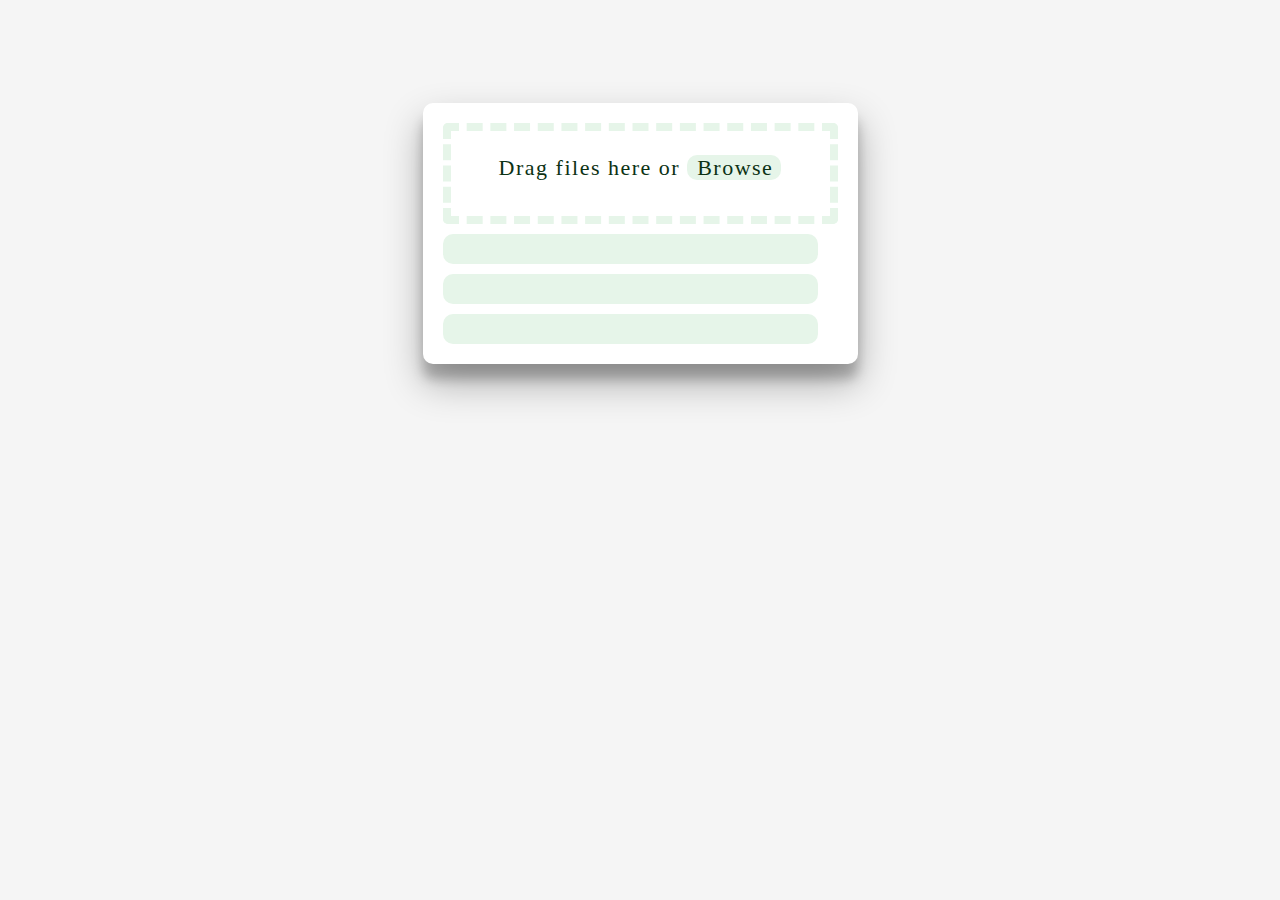
<file: index.html>
<!DOCTYPE html>
<html lang="en">
<head>
    <meta charset="UTF-8">
    <meta http-equiv="X-UA-Compatible" content="IE=edge">
    <meta name="viewport" content="width=device-width, initial-scale=1.0">
    <title>Home</title>
</head>



<link rel="stylesheet" href="style.css">

<body>

    <!-- === File Upload ===
Design a file upload element. Is it the loading screen and icon? A progress element? Are folders being uploaded by flying across the screen like Ghostbusters? ;)  
-->

<div id="FileUpload">
    <div class="wrapper">
      <div class="upload">
        <p>Drag files here or <span class="upload__button">Browse</span></p>
      </div>
      <div class="uploaded uploaded--one">
        <i class="far fa-file-pdf"></i>
        <div class="file">
          <div class="file__name">
            <!-- <p>lorem_ipsum.pdf</p> -->
            <i class="fas fa-times"></i>
          </div>
          <div class="progress">
            <div class="progress-bar bg-success progress-bar-striped progress-bar-animated" style="width:100%"></div>
          </div>
        </div>
      </div>
      <div class="uploaded uploaded--two">
        <i class="far fa-file-pdf"></i>
        <div class="file">
          <div class="file__name">
            <!-- <p>dolor_sit.pdf</p> -->
            <i class="fas fa-times"></i>
          </div>
          <div class="progress">
            <div class="progress-bar bg-success progress-bar-striped progress-bar-animated" style="width:80%"></div>
          </div>
        </div>
      </div>
      <div class="uploaded uploaded--three">
        <i class="far fa-file-pdf"></i>
        <div class="file">
          <div class="file__name">
            <!-- <p>amet_consectetur.pdf</p> -->
            <i class="fas fa-times"></i>
          </div>
          <div class="progress">
            <div class="progress-bar bg-success progress-bar-striped progress-bar-animated" style="width:60%"></div>
          </div>
        </div>
      </div>
    </div>
  </div>
    
</body>
</html>
</file>
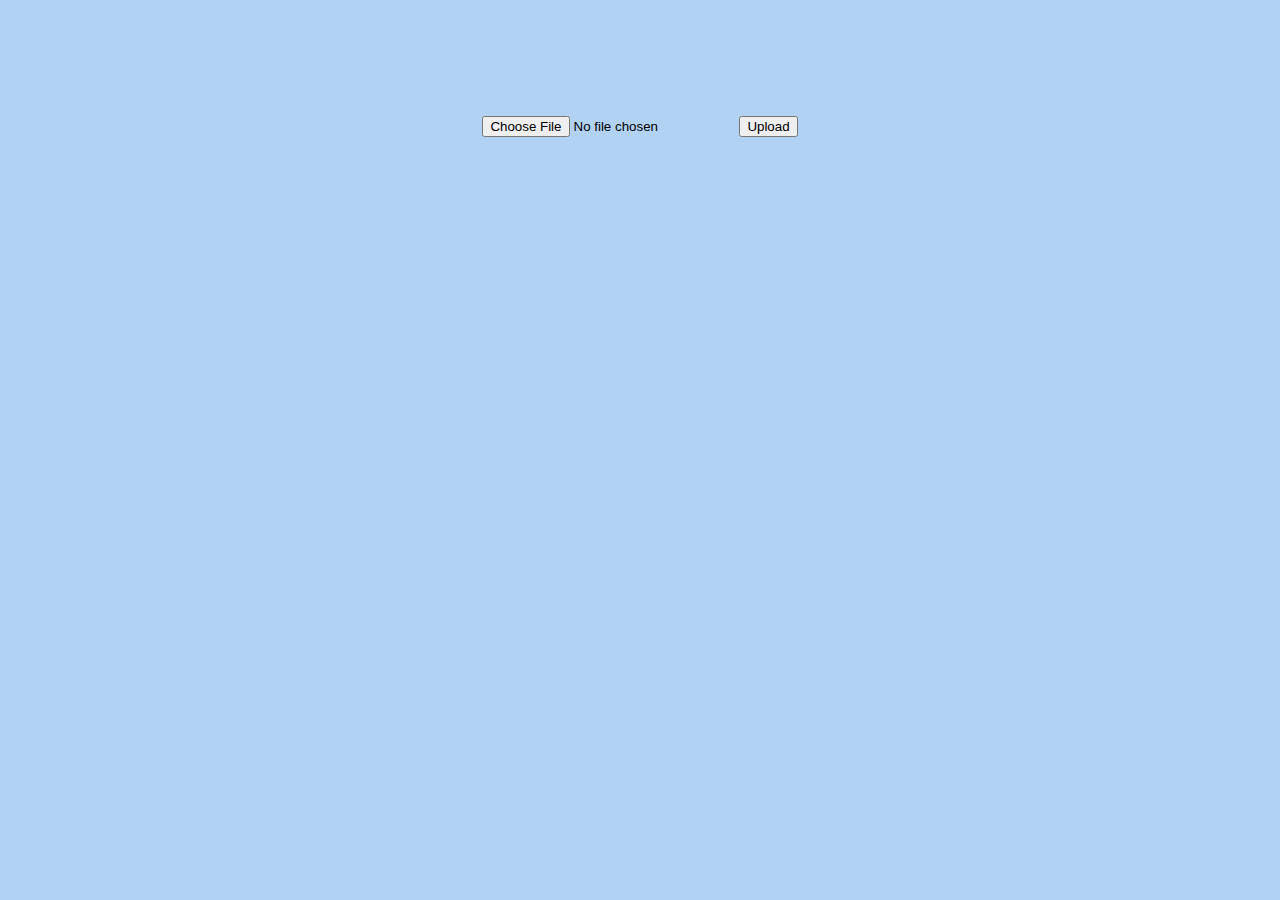
<file: file_upload_form.html>
<!doctype html>
<html lang="en">
  <head>
    <!-- Required meta tags -->
    <meta charset="utf-8">
    <meta name="viewport" content="width=device-width, initial-scale=1">

    <!-- Bootstrap CSS -->
    <link href="https://cdn.jsdelivr.net/npm/bootstrap@5.1.3/dist/css/bootstrap.min.css" rel="stylesheet" integrity="sha384-1BmE4kWBq78iYhFldvKuhfTAU6auU8tT94WrHftjDbrCEXSU1oBoqyl2QvZ6jIW3" crossorigin="anonymous">


    <style type="text/css">
        body {  background: rgba(136, 186, 236, 0.647) !important;
                background: "dog.jpg";
         } /* Adding !important forces the browser to overwrite the default style applied by Bootstrap */
     </style>
    
    <title></title>
  </head>
  <style>
  </style>
  <body>
    <!-- <h1>Hello, world!</h1> -->

<center>
    
        <form action = "/success" method = "post" enctype="multipart/form-data">  
        <div class="mb-3">
          
          <br><br><br><br><br><br>

          <!-- <button type="button" class="btn btn-info">choose file</button> -->
          <input type="file"class="btn btn-info"  name="file" /> 

        <input type = "submit" class="btn btn-primary" value="Upload">  
      </form>

    </center>

    <!-- Optional JavaScript; choose one of the two! -->

    <!-- Option 1: Bootstrap Bundle with Popper -->
    <script src="https://cdn.jsdelivr.net/npm/bootstrap@5.1.3/dist/js/bootstrap.bundle.min.js" integrity="sha384-ka7Sk0Gln4gmtz2MlQnikT1wXgYsOg+OMhuP+IlRH9sENBO0LRn5q+8nbTov4+1p" crossorigin="anonymous"></script>

    <!-- Option 2: Separate Popper and Bootstrap JS -->
    <!--
    <script src="https://cdn.jsdelivr.net/npm/@popperjs/core@2.10.2/dist/umd/popper.min.js" integrity="sha384-7+zCNj/IqJ95wo16oMtfsKbZ9ccEh31eOz1HGyDuCQ6wgnyJNSYdrPa03rtR1zdB" crossorigin="anonymous"></script>
    <script src="https://cdn.jsdelivr.net/npm/bootstrap@5.1.3/dist/js/bootstrap.min.js" integrity="sha384-QJHtvGhmr9XOIpI6YVutG+2QOK9T+ZnN4kzFN1RtK3zEFEIsxhlmWl5/YESvpZ13" crossorigin="anonymous"></script>
    -->
  </body>
</html>
</file>
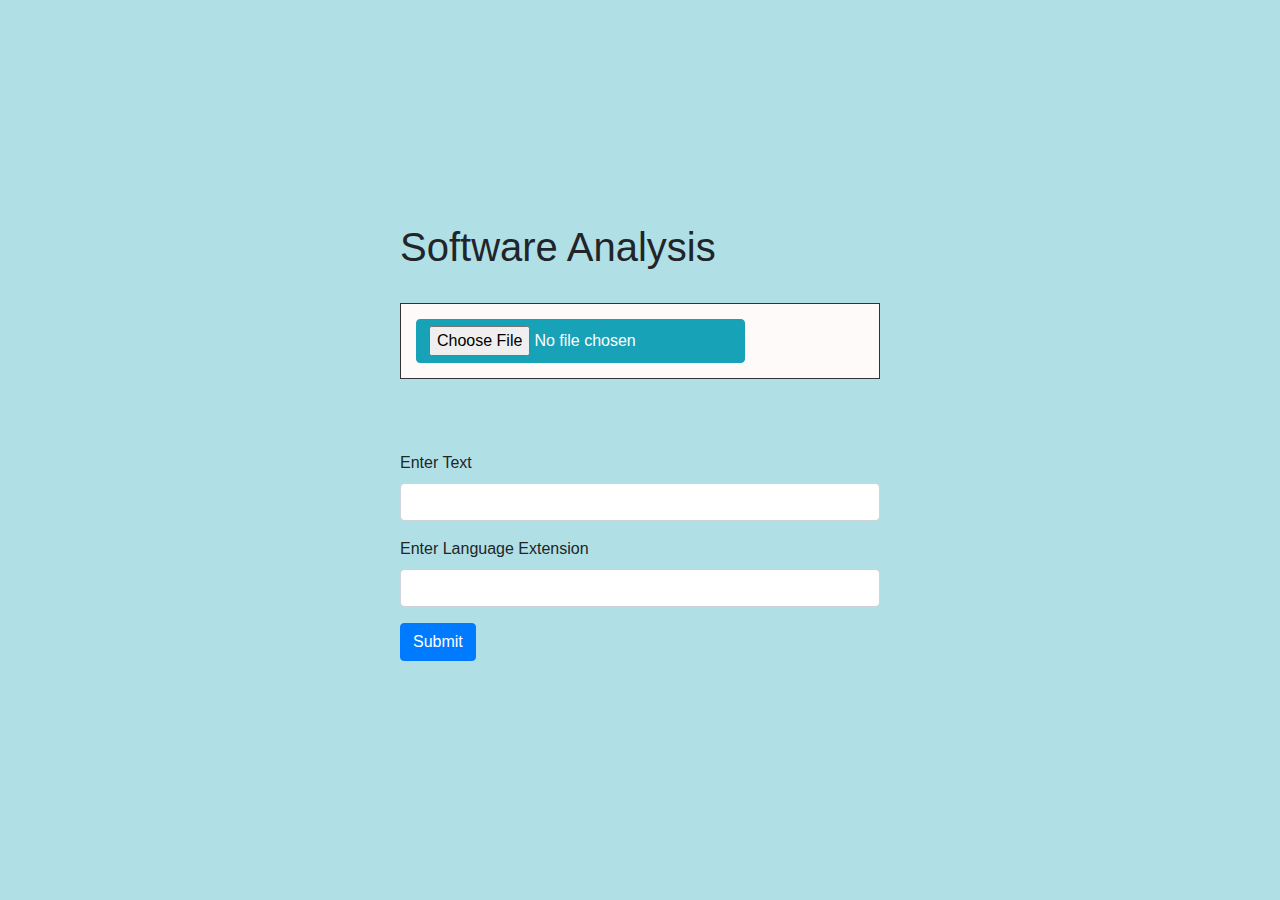
<file: home.html>
<!DOCTYPE html>
<html lang="en">

<style>
  body{
    background: black;  
    position: absolute;
    left: 50%;
    top: 50%;
    transform: translate(-50%, -50%);
    }
    .area {
      width: 30em; 
      padding: 15px;
      border: 1px solid #333;
      background: black;
    }
    #dropZone {
      border: 2px dashed #bbb;
      -webkit-border-radius: 5px;
      border-radius: 5px;
      padding: 50px;
      text-align: center;
      font: 21pt bold arial;
      color: #bbb;
    }
</style>


<head>
    <meta charset="UTF-8">
    <meta http-equiv="X-UA-Compatible" content="IE=edge">
    <meta name="viewport" content="width=device-width, initial-scale=1.0">
    <title>Software Analysis</title>
    <link rel="stylesheet" href="index.css" /> 
    <link rel="stylesheet" href="https://cdn.jsdelivr.net/npm/bootstrap@4.0.0/dist/css/bootstrap.min.css" integrity="sha384-Gn5384xqQ1aoWXA+058RXPxPg6fy4IWvTNh0E263XmFcJlSAwiGgFAW/dAiS6JXm" crossorigin="anonymous">
</head>
<body style="background-color: powderblue">
  <!-- here widget for input student file -->
    <form action = "/success" method = "post" enctype="multipart/form-data">  
        <div class="mb-3">
          <h1 id="xx">Software Analysis</h1>

                   
          <br>

          <!-- <button type="button" class="btn btn-info">choose file</button> -->
          <!-- <div class="area">
            <div id="dropZone">Drop files here</div>
            <input type="file"class="btn btn-info"  name="file" />
          </div>  -->
          <div class="area">
    <!-- <div id="dropZone"  >Drop files here</div> -->
    <input type="file"class="btn btn-info"  name="file" />
</div>


          

          <br><br><br>




          <form>
            <div class="form-group">
              <label for="exampleInputEmail1">Enter Text</label>
              <input type="text" class="form-control" name="text">
            </div>
            <div class="form-group">
              <label for="exampleInputPassword1">Enter Language Extension</label>
              <input type="text" class="form-control" name="extension">
            </div>
            <button type="Submit" class="btn btn-primary">Submit</button>
          </form>



          <!-- <div>Enter text here</div>
           <button type="button" class="btn btn-info">choose file</button> -->
          <!-- <input type="text"class="btn btn-info"  name="text" />  -->

          
          <!-- <br><br><br><br><br><br>
          <div>Enter Language extension</div>
           <button type="button" class="btn btn-info">choose file</button> 
          <input type="text"class="btn btn-info"  name="extension" />  -->

<!-- 
          <input type = "submit" class="btn btn-primary" value="Upload">   -->


      </form>

    
</body>
</html>
</file>
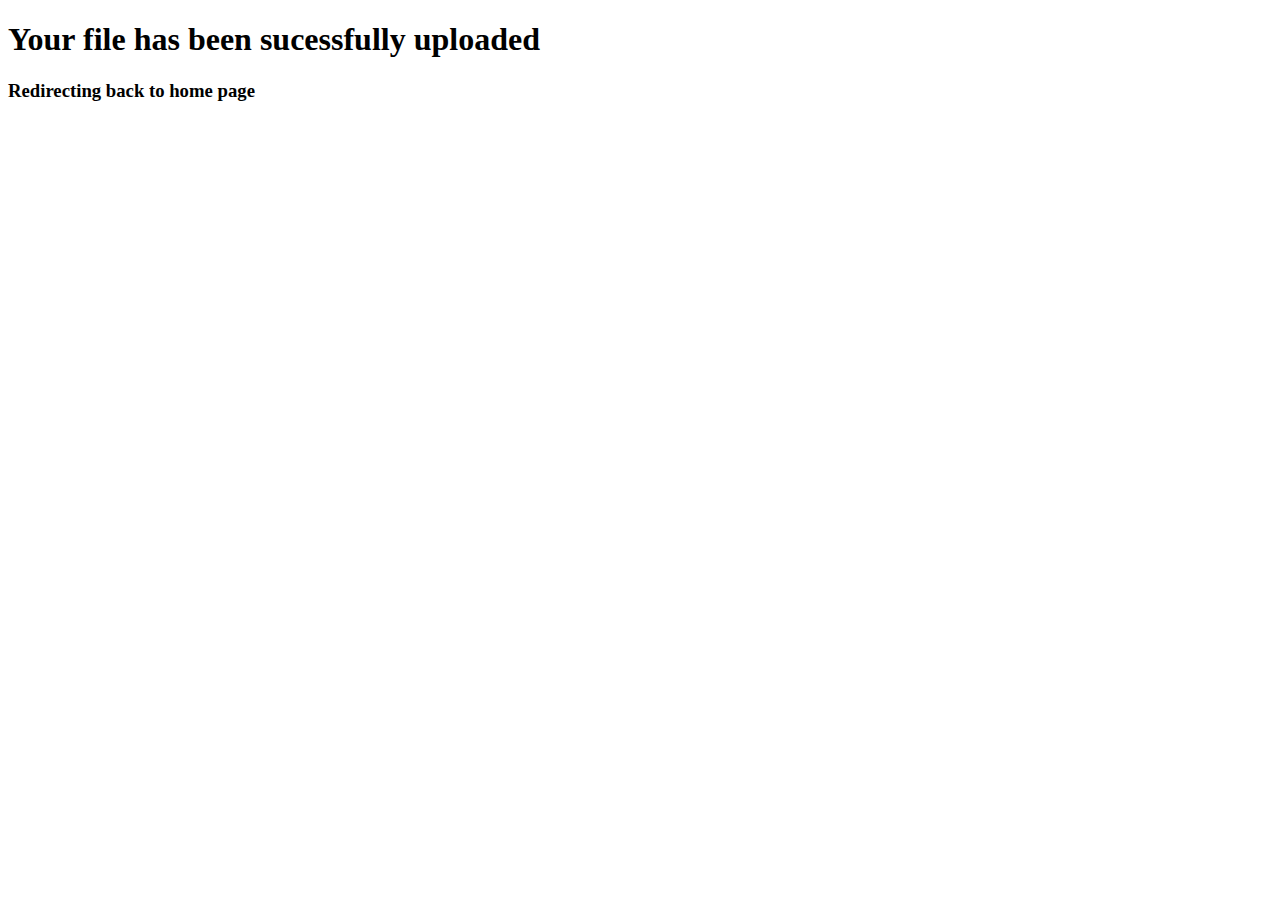
<file: success.html>
<!doctype html>
<html lang="en">
  <head>
    <!-- Required meta tags -->
    <meta charset="utf-8">
    <meta name="viewport" content="width=device-width, initial-scale=1">
    <h1 >Your file has been sucessfully uploaded</h1>
    <h3>Redirecting back to home page</h3>
  </head>
  <body>
  </body>
  <meta http-equiv="refresh" 
        content="3; url = http://127.0.0.1:5000/" />
</html>
</file>
<file: style.css>
body {
    background-color: whitesmoke;
    background-image: url("https://www.transparenttextures.com/patterns/lyonnette.png");
    border-bottom: 0px solid black;
    height: 450px;
    display: flex;
    justify-content:center;
    align-items: center;
  }
  
  /* === Wrapper Styles === */
  #FileUpload {
    display: flex;
    justify-content: center;
  }
  .wrapper {
    margin: 30px;
    padding: 10px;
    box-shadow: 0 19px 38px rgba(0,0,0,0.30), 0 15px 12px rgba(0,0,0,0.22);
    border-radius: 10px;
    background-color: white;
    width: 415px;
  }
  
  /* === Upload Box === */
  .upload {
    margin: 10px;
    height: 85px;
    border: 8px dashed #e6f5e9;
    display: flex;
    justify-content: center;
    align-items: center;
    border-radius: 5px;
  }
  .upload p {
    margin-top: 12px;
    line-height: 0;
    font-size: 22px;
    color: #0c3214;
    letter-spacing: 1.5px;
  }
  .upload__button {
    background-color: #e6f5e9;
    border-radius: 10px;
    padding: 0px 8px 0px 10px;
  }
  .upload__button:hover {
    cursor: pointer;
    opacity: 0.8;
  }
  
  /* === Uploaded Files === */
  .uploaded {
    width: 375px;
    margin: 10px;
    background-color: #e6f5e9;
    border-radius: 10px;
    display: flex;
    flex-direction: row;
    justify-content: flex-start;
    align-items: center;
  }
  .file {
    display: flex;
    flex-direction: column;
  }
  .file__name {
    display: flex;
    flex-direction: row;
    justify-content: space-between;
    align-items: baseline;
    width: 300px;
    line-height: 0;
    color: #0c3214;
    font-size: 18px;
    letter-spacing: 1.5px;
  }
  .fa-times:hover {
    cursor: pointer;
    opacity: 0.8;
  }
  .fa-file-pdf {
    padding: 15px;
    font-size: 40px;
    color: #0c3214;
  }
</file>
<file: index.css>
body{
    background: rgb(242, 241, 241);  
    position: absolute;
    left: 50%;
    top: 50%;
    transform: translate(-50%, -50%);
    }
    .area {
      width: 30em; 
      padding: 15px;
      border: 1px solid #333;
      background: rgb(254, 250, 250);
    }
    #dropZone {
      border: 2px dashed #bbb;
      -webkit-border-radius: 5px;
      border-radius: 5px;
      padding: 50px;
      text-align: center;
      font: 21pt bold arial;
      color: #bbb;
    }
</file>
